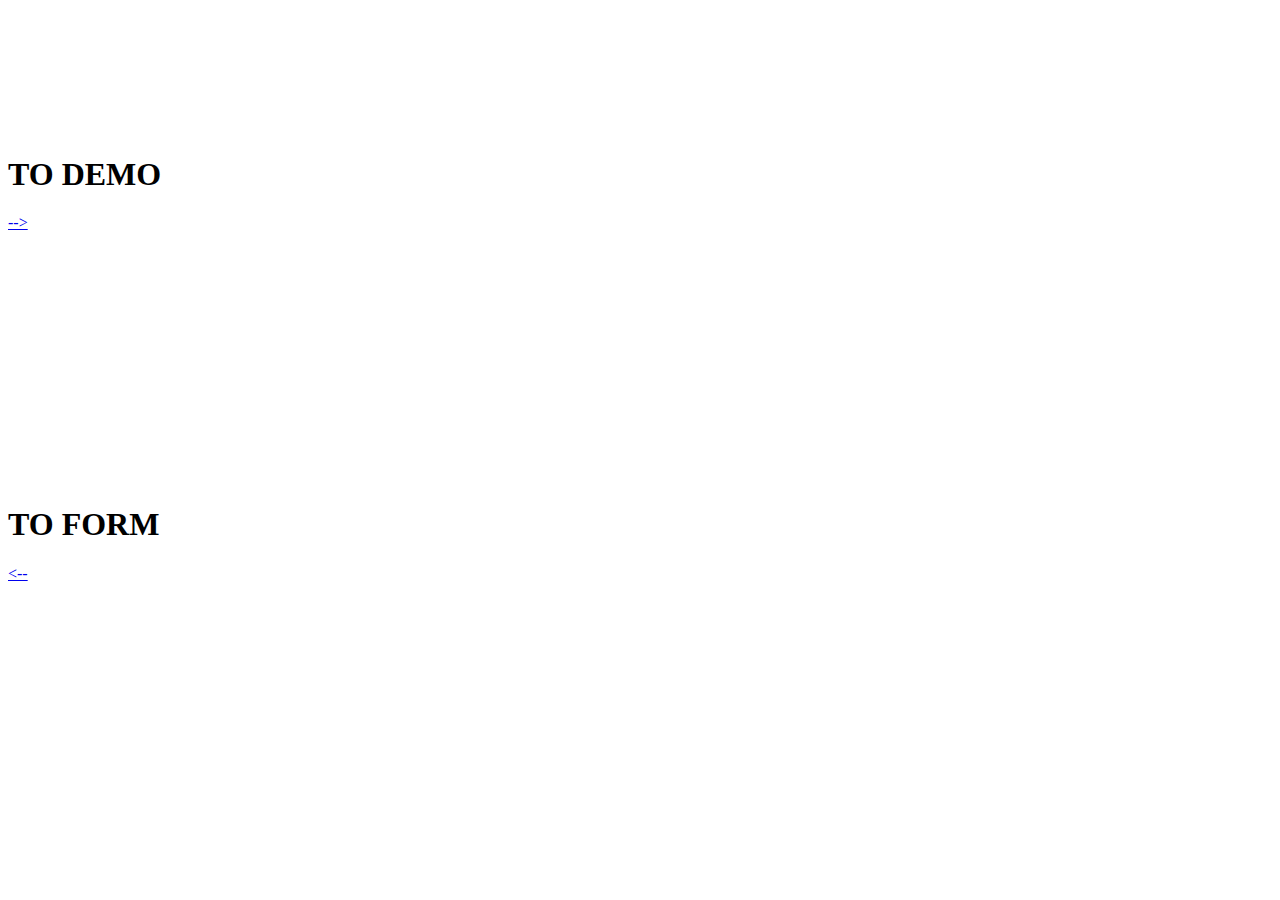
<file: src/index.html>
<!DOCTYPE html>
<html>

<head>
    <title>Astia-Smish</title>
    <link href="https://cdn.jsdelivr.net/npm/bootstrap@5.2.2/dist/css/bootstrap.min.css" rel="stylesheet"
        integrity="sha384-Zenh87qX5JnK2Jl0vWa8Ck2rdkQ2Bzep5IDxbcnCeuOxjzrPF/et3URy9Bv1WTRi" crossorigin="anonymous">
</head>

<body>
    <script src="https://cdn.jsdelivr.net/npm/bootstrap@5.2.2/dist/js/bootstrap.min.js"
        integrity="sha384-IDwe1+LCz02ROU9k972gdyvl+AESN10+x7tBKgc9I5HFtuNz0wWnPclzo6p9vxnk"
        crossorigin="anonymous"></script>

    <div class="container text-center">
        <div class="col">
            <div class="row" style="padding-top: 10%; padding-bottom: 10%;">
                <h1>TO DEMO</h1> 
                <a href="/demo" class="btn btn-primary btn-lg">--></a>
            </div>

            <div class="row" style="padding-top: 10%; padding-bottom: 10%;">
                <h1>TO FORM</h1>
                <a href="/form" class="btn btn-primary btn-lg"><--</a>
            </div>
        </div>
    </div>
</body>

</html>
</file>
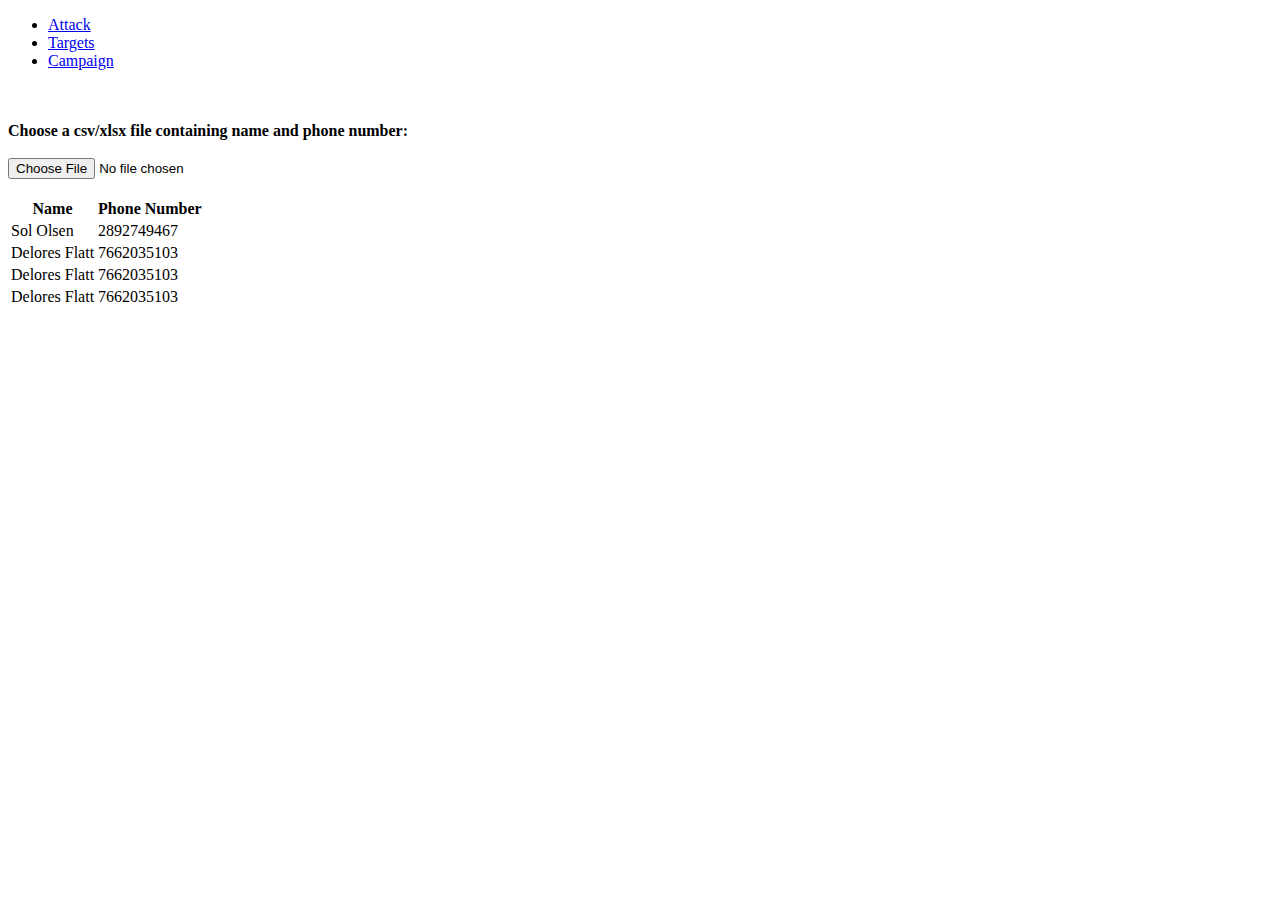
<file: Astia-rebuilt/targets.html>
<!DOCTYPE html>
<html lang="en">
<head>
    <meta charset="UTF-8">
    <meta http-equiv="X-UA-Compatible" content="IE=edge">
    <meta name="viewport" content="width=device-width, initial-scale=1.0">
    <!--PyScript-->
    <link rel="stylesheet" href="https://pyscript.net/alpha/pyscript.css" />
    <script defer src="https://pyscript.net/alpha/pyscript.js"></script>
    <!-- Bootstrap CSS -->
    <link href="https://cdn.jsdelivr.net/npm/bootstrap@5.2.2/dist/css/bootstrap.min.css" rel="stylesheet" integrity="sha384-Zenh87qX5JnK2Jl0vWa8Ck2rdkQ2Bzep5IDxbcnCeuOxjzrPF/et3URy9Bv1WTRi" crossorigin="anonymous">
    
    <title>Astia Dashboard</title>
</head>
<body>
    <!-- Navbar Tabs -->
    <div class="container">
        <ul class="nav nav-tabs">
            <li class="nav-item">
              <a class="nav-link" href="index.html">Attack</a>
            </li>
            <li class="nav-item">
              <a class="nav-link active" href="targets.html">Targets</a>
            </li>
            <li class="nav-item">
              <a class="nav-link" href="campaign.html">Campaign</a>
            </li>
          </ul>
    </div>
    <br>
    <br>
    <!-- Prompt for input from attacker -->
    <div class="container">
        <div class="row">
            <div class="col">
                <div class="mb-3">
                    <label for="formFileSm" class="form-label"><b>Choose a csv/xlsx file containing name and phone number:</b></label>
                    <br>
                    <br>
                    <input class="form-control form-control-sm" id="formFileSm" type="file">
                  </div>
            </div>
            <div class="col">
             
            </div>
          </div> 
    </div>
    <br>
    
    <!-- Render the name and phone number here -->
    <div class="container">
        <div class="row">
            <div class="col">
                <div class="mb-3">
                    <table class="table table-sm table-bordered table-dark table-striped">
                        <tr>
                            <th>Name</th>
                            <th>Phone Number</th>
                          </tr>
                          <tr>
                            <td>Sol Olsen</td>
                            <td>2892749467</td>
                          </tr>
                          <tr>
                            <td>Delores Flatt</td>
                            <td>7662035103</td>
                          </tr>
                          <tr>
                            <td>Delores Flatt</td>
                            <td>7662035103</td>
                          </tr>
                          <tr>
                            <td>Delores Flatt</td>
                            <td>7662035103</td>
                          </tr>
                      </table>
                </div>
            </div>
            <div class="col">
             
            </div>
        </div>
        
    </div>
    

    <py-script> 
        
    </py-script> 
</body>
</html>
</file>
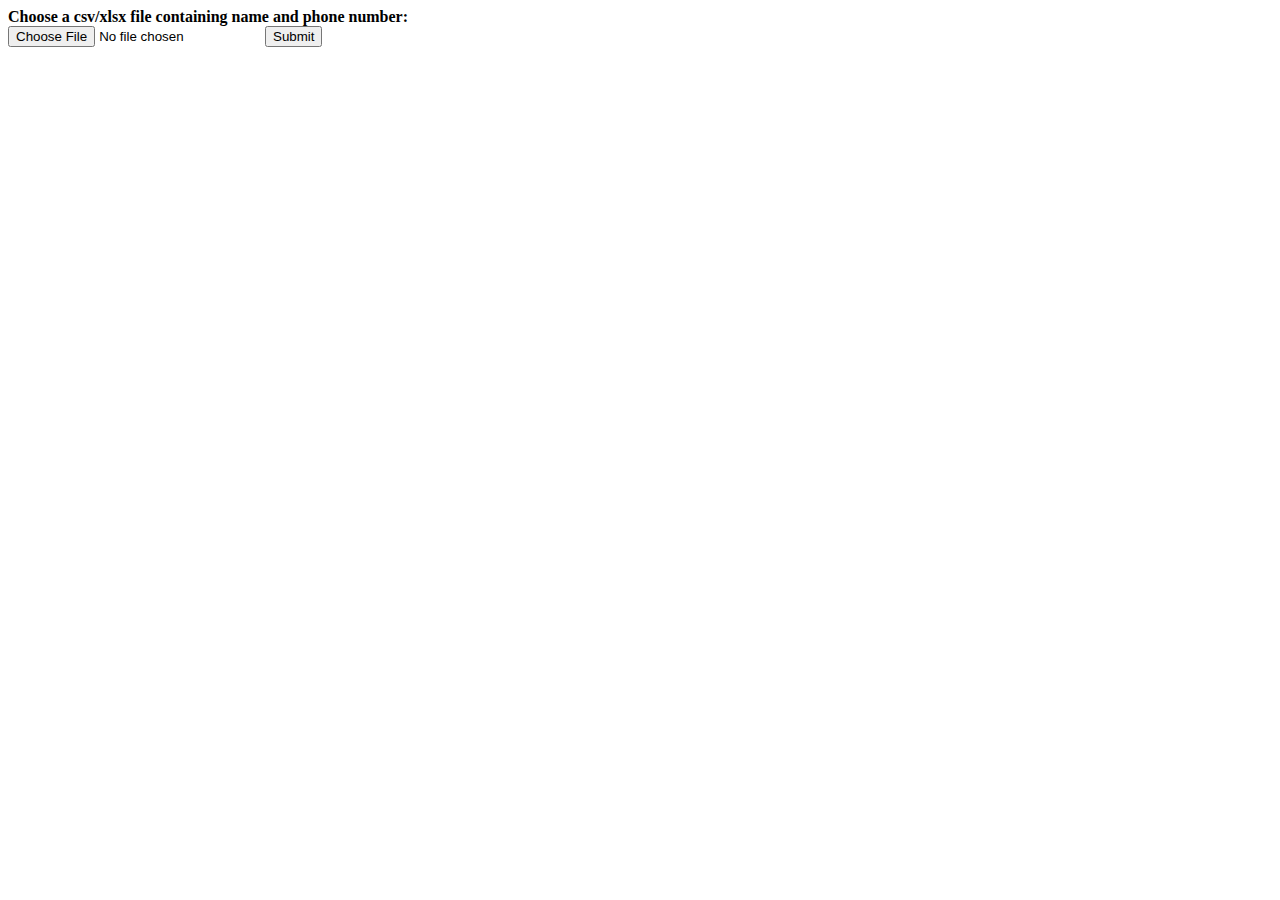
<file: input-data/html/targets.html>
<html>
  <body>
    <form method="POST" action="../php/targets.php" enctype="multipart/form-data">
      <div class="mb-3">
        <label for="formFileSm" class="form-label"><b>Choose a csv/xlsx file containing name and phone number:</b></label>
        <br>
        <input type="file" name="file">
        <button type="submit" name="submit">Submit</button>
      </div>
    </form>
  </body>
</html>
</file>
